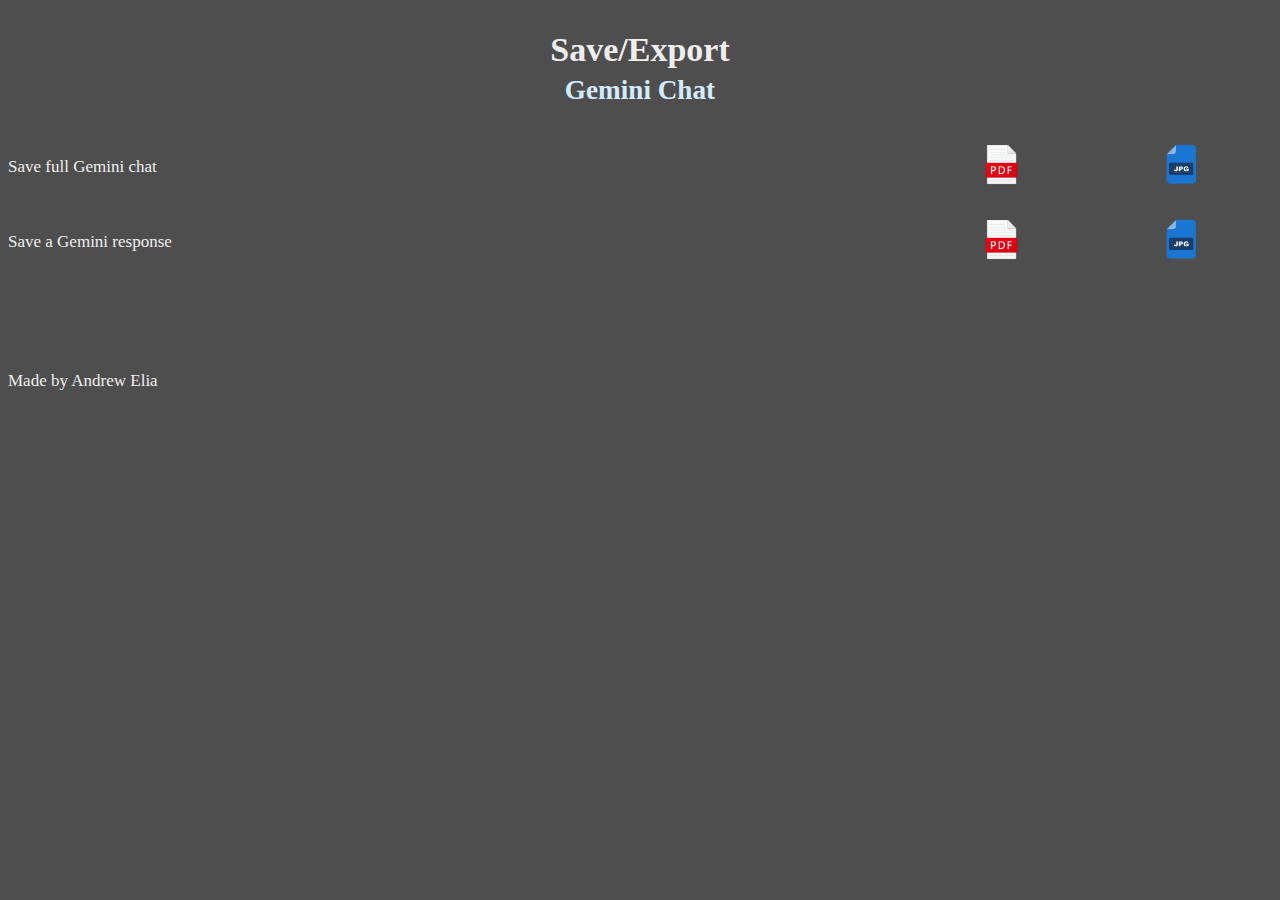
<file: popup.html>
<!DOCTYPE html>
<html lang="en">
  <head>
    <meta charset="UTF-8" />
    <meta name="viewport" content="width=device-width, initial-scale=1.0" />
    <title>Save/Export Gemini chat</title>
    <link rel="stylesheet" href="/css/popup.css" />
  </head>
  <body>
    <header>
      <h1>Save/Export<br /><span>Gemini Chat</span></h1>
    </header>
    <main>
      <section>
        <p>Save full Gemini chat</p>
        <div class="clickable" id="pdfFull">
          <img src="/media/images/pdf.png" alt="pdf" />
        </div>
        <div class="clickable" id="jpgFull">
          <img src="/media/images/jpg.png" alt="jpg" />
        </div>
      </section>
      <section>
        <p>Save a Gemini response</p>
        <div class="clickable" id="pdfSingle">
          <img src="/media/images/pdf.png" alt="pdf" />
        </div>
        <div class="clickable" id="jpgSingle">
          <img src="/media/images/jpg.png" alt="jpg" />
        </div>
      </section>
    </main>
    <footer>
      <!-- citation and copyright. -->
      <p>Made by Andrew Elia</p>
    </footer>
    <script src="/js/main.js"></script>
  </body>
</html>
</file>
<file: css/popup.css>
:root {
  --text-color: #eee;
  --background-color: #4e4e4e;
}
body {
  color: var(--text-color);
  background-color: var(--background-color);
  min-width: 350px;
  height: 400px;
  border-radius: 20px;
  display: grid;
  font-size: 17px;
  grid-template-rows: 1fr 6fr 1fr;
}

h1 {
  text-align: center;
  font-size: 30lpx;
}

h1 span {
  font-size: 0.8em;
  color: #d2ecfd;
}

main {
  display: grid;
  grid-template-rows: 2fr 2fr 2fr;
}

main section {
  display: grid;
  grid-template-columns: 10fr 2fr 2fr;
  place-items: center;
}

main section p {
  justify-self: start;
}

img {
  max-height: 70px;
  max-width: 45px;
}

.clickable:hover img {
  cursor: pointer;
}
</file>
